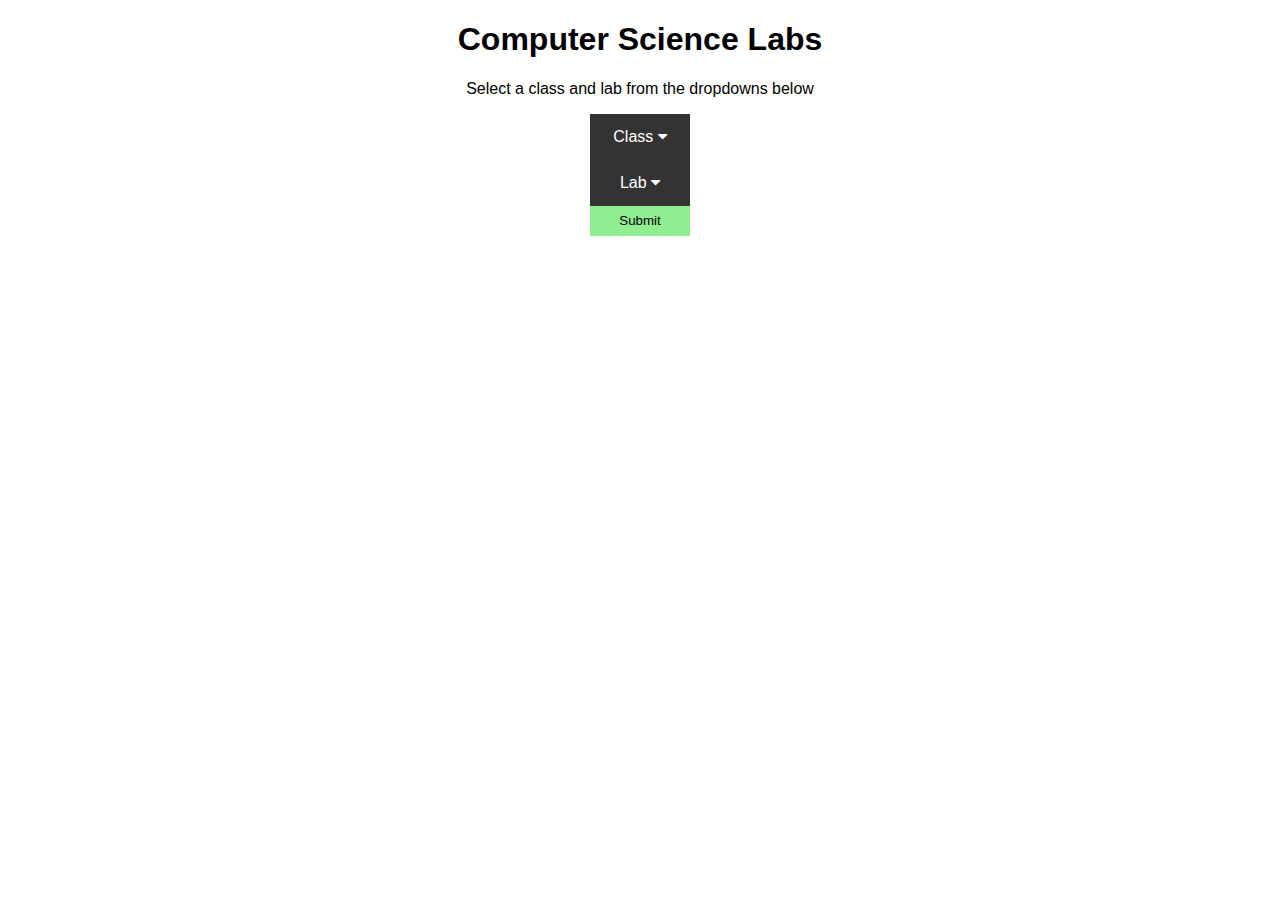
<file: CSCILab2.html>
<!DOCTYPE html>
<html>
<head>
<meta name="viewport" content="width=device-width, initial-scale=1">
<link rel="stylesheet" href="https://cdnjs.cloudflare.com/ajax/libs/font-awesome/4.7.0/css/font-awesome.min.css">
<style>
body {
  font-family: Arial, Helvetica, sans-serif;
  text-align: center;
}

.submit {   
       background-color: lightgreen;
       width: 100px;
       height: 30px;  
        color: black;   
        border: none;   
        cursor: pointer; 
        }

.navbar {
  overflow: hidden;
  background-color: #333;
  margin: auto;
  width:  100px;
  /*height:  100px;*/
  align-content: center;
  text-align: center;
  /*padding-left: 200px;*/
}

.navbar a {
  float: left;
  font-size: 16px;
  color: white;
  text-align: center;
  padding: 14px 16px;
  text-decoration: none;
}

.dropdown {
  float: left;
  overflow: hidden;
  text-align: center;
}

.dropdown .dropbtn {
  font-size: 16px;  
  border: none;
  outline: none;
  color: white;
  padding: 14px 16px;
  background-color: inherit;
  font-family: inherit;
  margin: 0;
}

.navbar a:hover, .dropdown:hover .dropbtn, .submit:hover {
  background-color: lightblue;
}

.dropdown-content {
  display: none;
  position: absolute;
  background-color: #f9f9f9;
  min-width: 160px;
  box-shadow: 0px 8px 16px 0px rgba(0,0,0,0.2);
  z-index: 1;
}

.dropdown-content a {
  float: none;
  color: black;
  padding: 12px 16px;
  text-decoration: none;
  display: block;
  text-align: left;
}

.dropdown-content a:hover {
  background-color: #ddd;
}
.show {display: block;}
/*
.dropdown:hover .dropdown-content {
  display: block;
}*/
</style>
<script>
/* When the user clicks on the button, 
toggle between hiding and showing the dropdown content */
function myFunction() {
  document.getElementById("myDropdown").classList.toggle("show");
}
function myFunction2() {
  document.getElementById("myDropdown2").classList.toggle("show");
}

// Close the dropdown if the user clicks outside of it
window.onclick = function(event) {
  if (!event.target.matches('.dropbtn')) {
    var dropdowns = document.getElementsByClassName("dropdown-content");
    var i;
    for (i = 0; i < dropdowns.length; i++) {
      var openDropdown = dropdowns[i];
      if (openDropdown.classList.contains('show')) {
        openDropdown.classList.remove('show');
      }
    }
  }
}
</script>
</head>
<body>
      <center>
        <h1> Computer Science Labs </h1>
    </center>
    <p>Select a class and lab from the dropdowns below</p>

<div class="navbar">
  <div class="dropdown">
    <button onclick="myFunction()" class="dropbtn" style="width: 100px">Class 
      <i class="fa fa-caret-down"></i>
    </button>
    <div id="myDropdown" class="dropdown-content">
      <a href="#">CSCI 195</a>
      <a href="#">CSCI 295</a>
      <a href="#">CSCI 330</a>
    </div>
  </div>
</div>
<div class="navbar">
  <div class="dropdown">
    <button onclick="myFunction2()" class="dropbtn" style="width: 100px">Lab 
      <i class="fa fa-caret-down"></i>
    </button>
    <div id="myDropdown2" class="dropdown-content">
      <a href="#">Lab 1</a>
      <a href="#">Lab 2</a>
      <a href="#">Lab 3</a>
    </div>
  </div> <br><br>
    <input class="submit" type="submit" name="submit" value="Submit"> 
</div>



</body>
</html>
</file>
